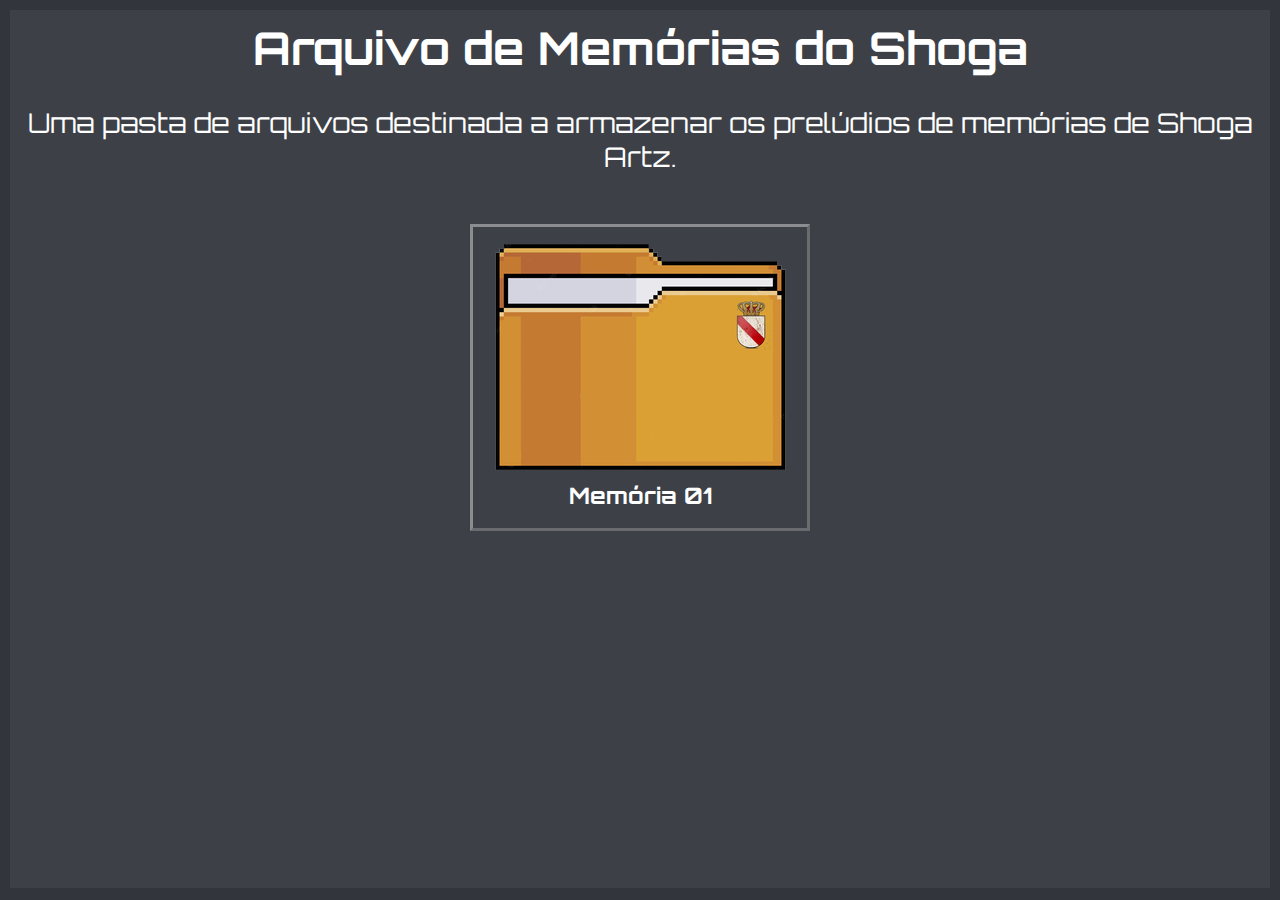
<file: memorias/index.html>
<!DOCTYPE html>
<html lang="pt-br">
<head>
    <meta charset="UTF-8">
    <meta http-equiv="X-UA-Compatible" content="IE=edge">
    <meta name="viewport" content="width=device-width, initial-scale=1.0">
    <title>Arquivos de Memórias</title>
    <link rel="stylesheet" href="estilo/style.css">
</head>
<body>
    <div class="envelope">
        <h1>Arquivo de Memórias do Shoga</h1>
        <p>Uma pasta de arquivos destinada a armazenar os prelúdios de memórias de Shoga Artz.</p>
        <div class="img">
            <a href="memoria01.html"><img src="imagens/pasta.png" alt="Pasta"></a>
            <h2>Memória 01</h2>
        </div>
    </div>
</body>
</html>
</file>
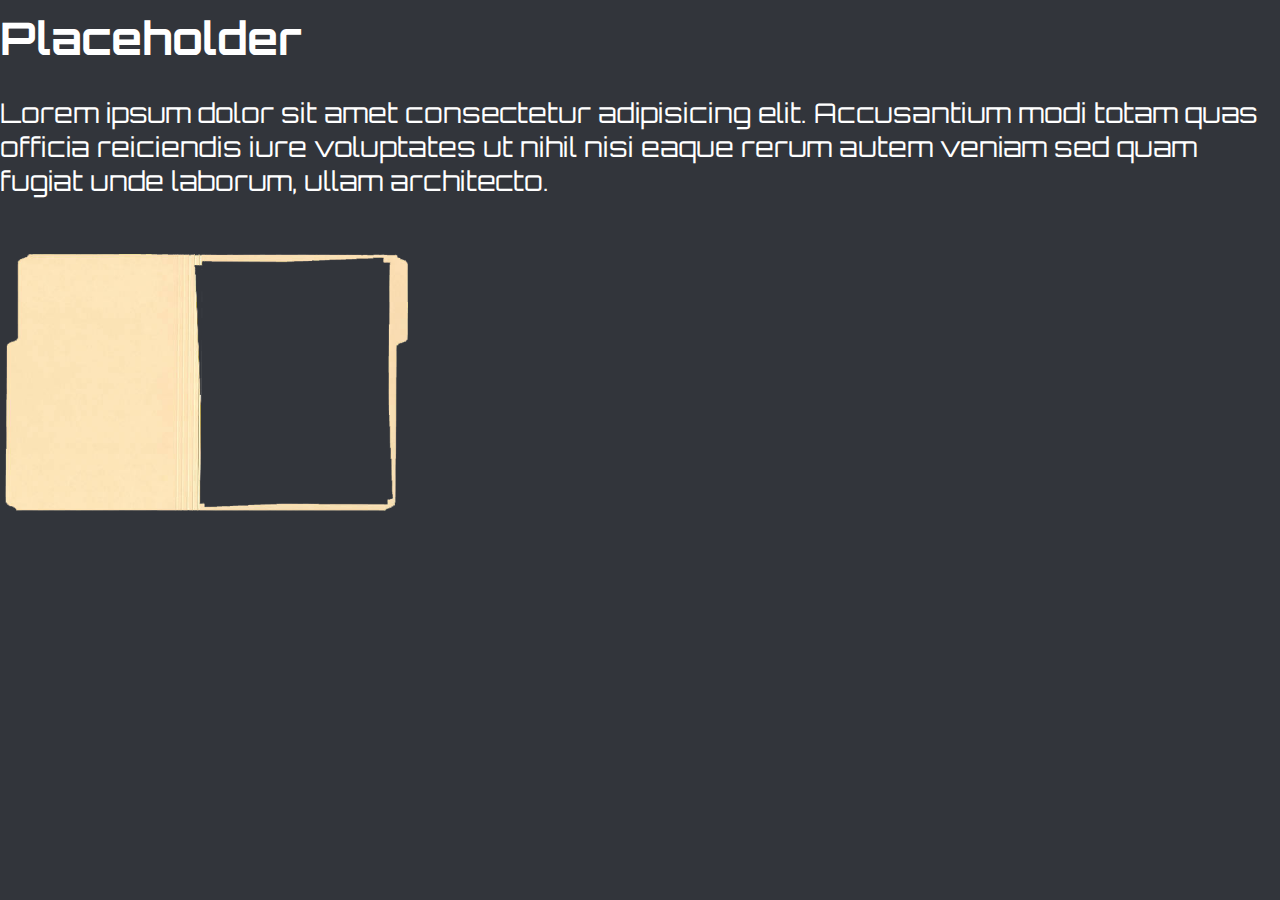
<file: memorias/memoria01.html>
<!DOCTYPE html>
<html lang="pt-br">
<head>
    <meta charset="UTF-8">
    <meta http-equiv="X-UA-Compatible" content="IE=edge">
    <meta name="viewport" content="width=device-width, initial-scale=1.0">
    <title>Memória 01</title>
    <link rel="stylesheet" href="estilo/style.css">
</head>
<body>
    <div class="arquivomemorias">
        <h1>Placeholder</h1>
        <p>Lorem ipsum dolor sit amet consectetur adipisicing elit. Accusantium modi totam quas officia reiciendis iure voluptates ut nihil nisi eaque rerum autem veniam sed quam fugiat unde laborum, ullam architecto.</p>
        <div class="imgmemorias">
            <img src="imagens/folha1.png" alt="Arquivo da Primeira Memória" class="arquivo">
        </div>
    </div>
</body>
</html>
</file>
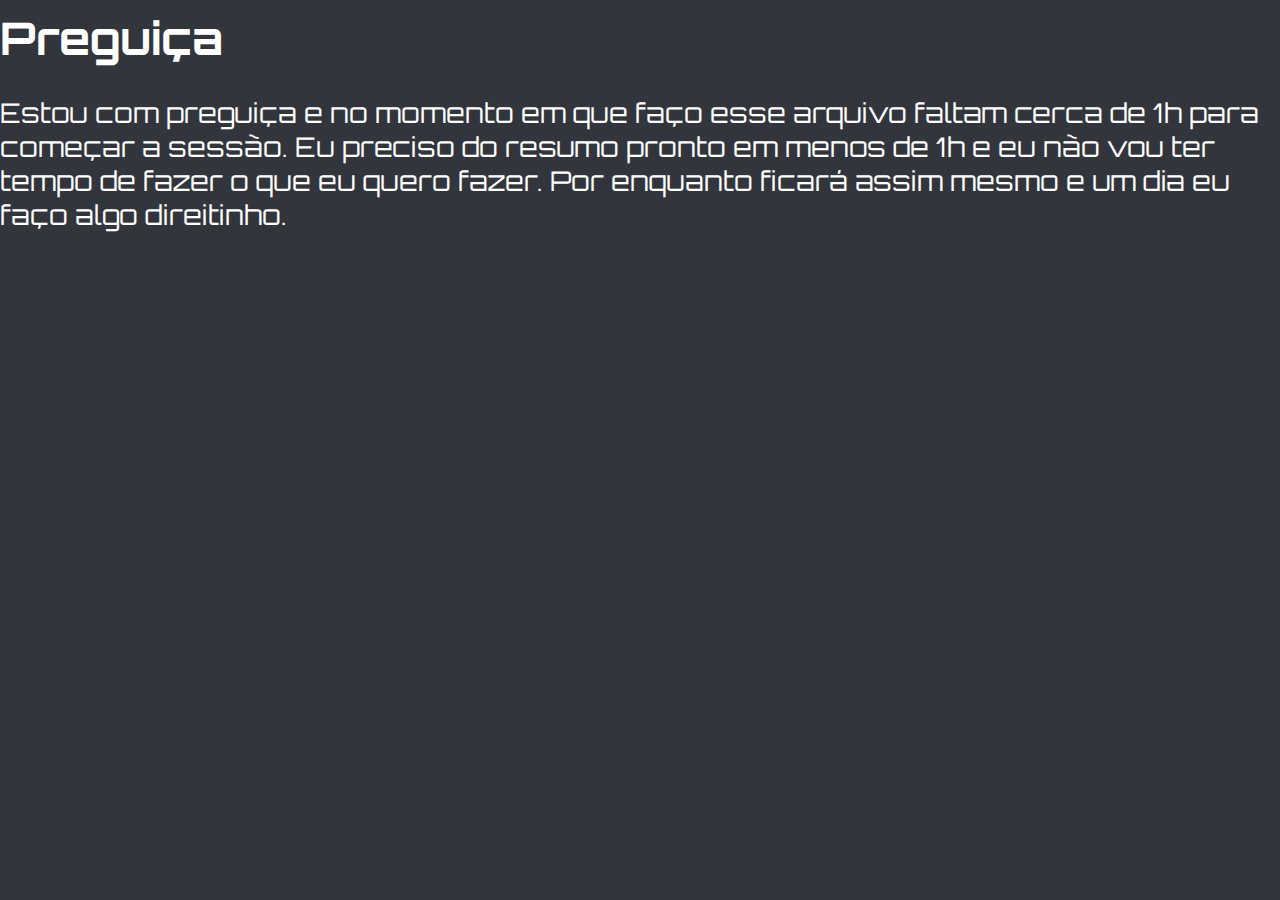
<file: memorias/preguiça.html>
<!DOCTYPE html>
<html lang="en">
<head>
    <meta charset="UTF-8">
    <meta http-equiv="X-UA-Compatible" content="IE=edge">
    <meta name="viewport" content="width=device-width, initial-scale=1.0">
    <title>Preguiça</title>
    <link rel="stylesheet" href="estilo/style.css">
</head>
<body>
    <h1>Preguiça</h1>
    <p>Estou com preguiça e no momento em que faço esse arquivo faltam cerca de 1h para começar a sessão. Eu preciso do resumo pronto em menos de 1h e eu não vou ter tempo de fazer o que eu quero fazer. Por enquanto ficará assim mesmo e um dia eu faço algo direitinho.</p>
</body>
</html>
</file>
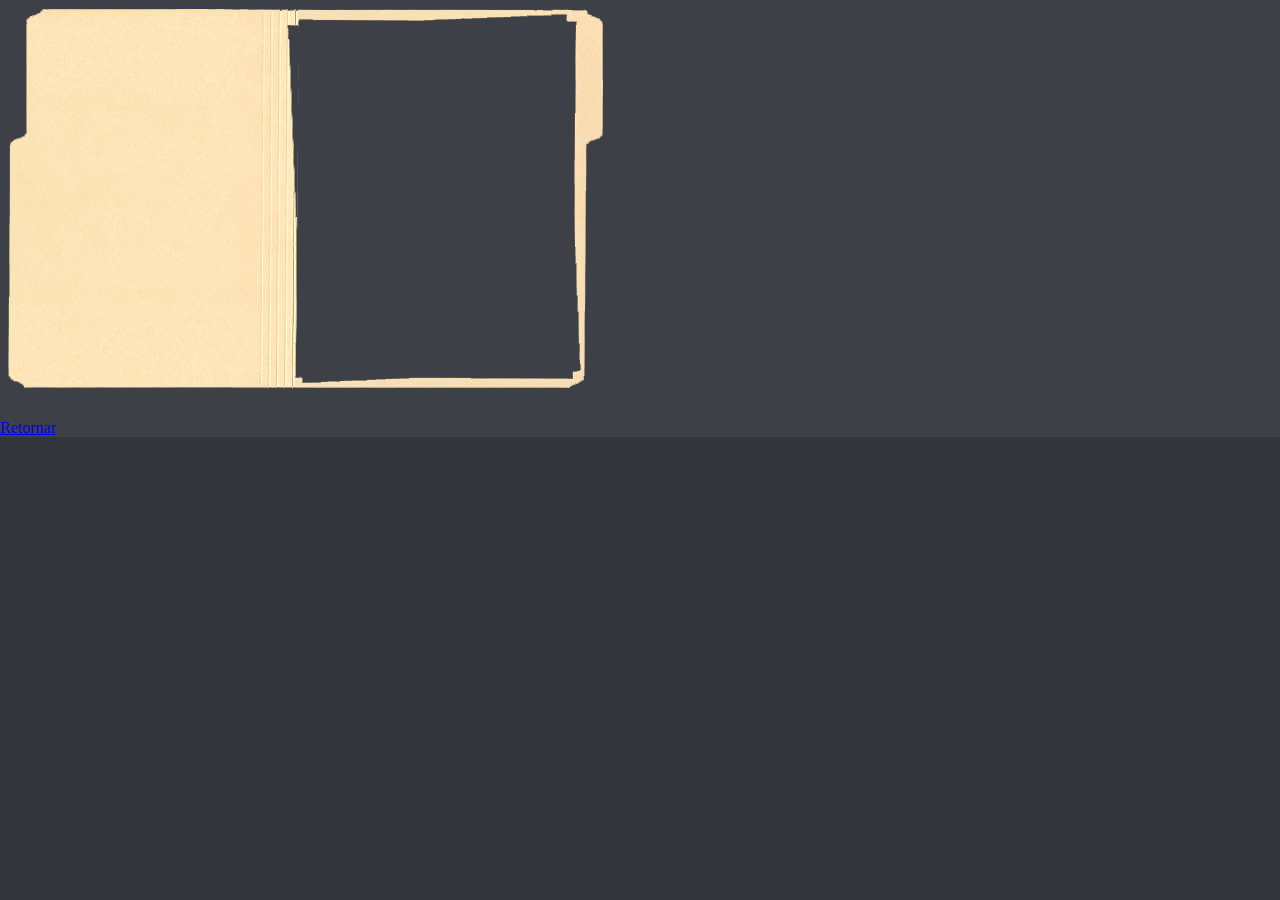
<file: memorias/teste/teste.html>
<!DOCTYPE html>
<html lang="pt-br">
<head>
    <meta charset="UTF-8">
    <meta http-equiv="X-UA-Compatible" content="IE=edge">
    <meta name="viewport" content="width=device-width, initial-scale=1.0">
    <title>Memória 01</title>
    <link rel="stylesheet" href="teste.css">
</head>
<body>
        <div class="img">
            <img src="../imagens/folha1.png" alt="Arquivo da Primeira Memória" class="arquivo">
            <a href="#"><p>Retornar</p></a>
        </div>
</body>
</html>
</file>
<file: memorias/estilo/style.css>
@charset "UTF-8";

@import url('https://fonts.googleapis.com/css2?family=Orbitron&display=swap');

/*#32353B
  #36393F*/

  body {
    margin: 0px;
    padding: 0px;
    font-family: 'Orbitron', sans-serif;
    background-color: #32353B;
    color: white;
  }
  h1 {
    padding-top: 10px;
    margin-top: 0px;
  }
  h2 {
    margin-top: 0px;
  }

  div.envelope {
    text-align: center;
    max-width: 99%;
    margin: 10px;
    background-color: #3d4147;
  }

  div.img {
    border: 3px outset rgba(255, 255, 255, 0.4);
    box-sizing: border-box;
    display: block;
    margin: auto;
    text-align: center;
    padding: 10px 10px 0px 10px;
  }

 @media screen and (max-width: 490px) and (orientation: portrait) {
  h1 {
    font-size: 7vw;
  }

  h2 {
    font-size: 5vw;
  }

  p {
    font-size: 5vw;
    margin-bottom: 50px;
  }

  div.envelope {
    height: 96vh;
  }

  img {
    max-width: 100%;
    height: auto;
  }

  div.img {
    max-width: 90%;
    height: auto;
  }

  div.img:active {
    background-color: #32353B;
    border: 3px inset rgba(255, 255, 255, 0.4);
  }
}

@media screen and (max-width: 700px) and (orientation: landscape) {
  h1 {
    font-size: 5vh;
  }
  h2 {
    font-size: 4vh;
  }
  p {
    font-size: 4vh;
  }

  div.envelope {
    height: 94vh;
  }

  img {
    max-width: 80%;
    height: auto;
  }

  div.img {
    max-width: 40%;
    max-height: 80vh;
  }

  div.img:active {
    background-color: #32353B;
    border: 3px inset rgba(255, 255, 255, 0.4);
  }
}

@media screen and (min-width: 701px) {
  h1 {
    font-size: 5vh;
  }
  h2 {
    font-size: 2.5vh;
  }
  p {
    margin-bottom: 50px;
    font-size: 3vh;
  }

  div.envelope {
    height: 97.5vh;
  }

  img {
    max-width: 100%;
    max-height: 30vh;
  }

  div.img {
    width: 340px;
    max-height: 40vh;
  }

  div.img:hover {
    background-color: #32353B;
  }
  div.img:active {
    border: 3px inset rgba(255, 255, 255, 0.4);
  }
}
</file>
<file: memorias/teste/teste.css>
@charset "UTF-8";

@import url('https://fonts.googleapis.com/css2?family=Orbitron&display=swap');

/*#32353B
  #36393F*/

body {
  background-color: #32353B;
  margin: 0px;
  padding: 0px;
}

div.img {
  background-color: #3d4147;
}
</file>
